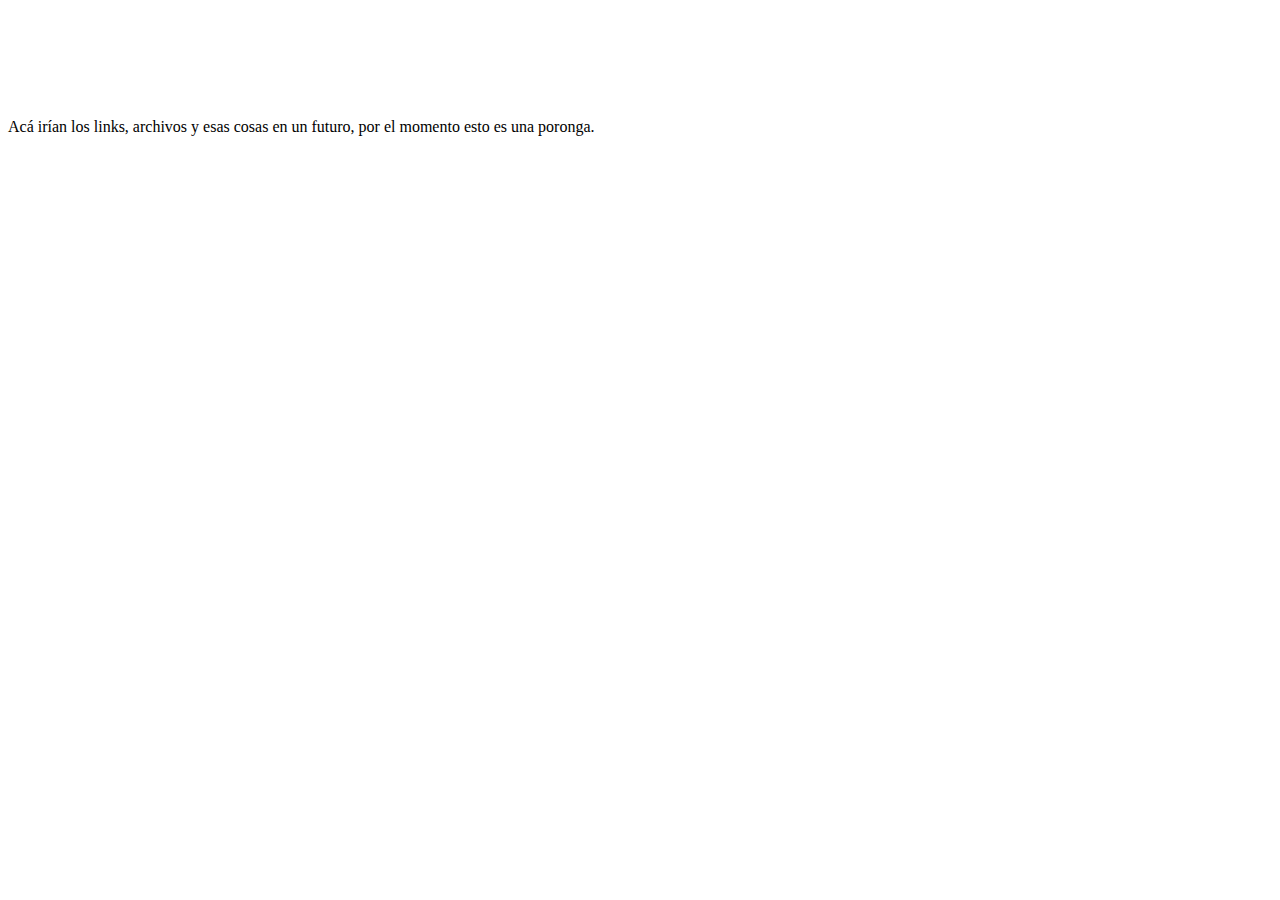
<file: index.html>
﻿<!DOCTYPE html PUBLIC "-//W3C//DTD XHTML 1.0 Transitional//EN" "http://www.w3.org/TR/xhtml1/DTD/xhtml1-transitional.dtd">
<html xmlns="http://www.w3.org/1999/xhtml">

<head>
<meta content="es-ar" http-equiv="Content-Language" />
<meta content="text/html; charset=utf-8" http-equiv="Content-Type" />
<title>El coso</title>
</head>

<body>

<p>&nbsp;</p>
<p>&nbsp;</p>
<p>&nbsp;</p>
<p>Acá irían los links, archivos y esas cosas en un futuro, por el momento esto 
es una poronga.</p>

</body>

</html>
</file>
